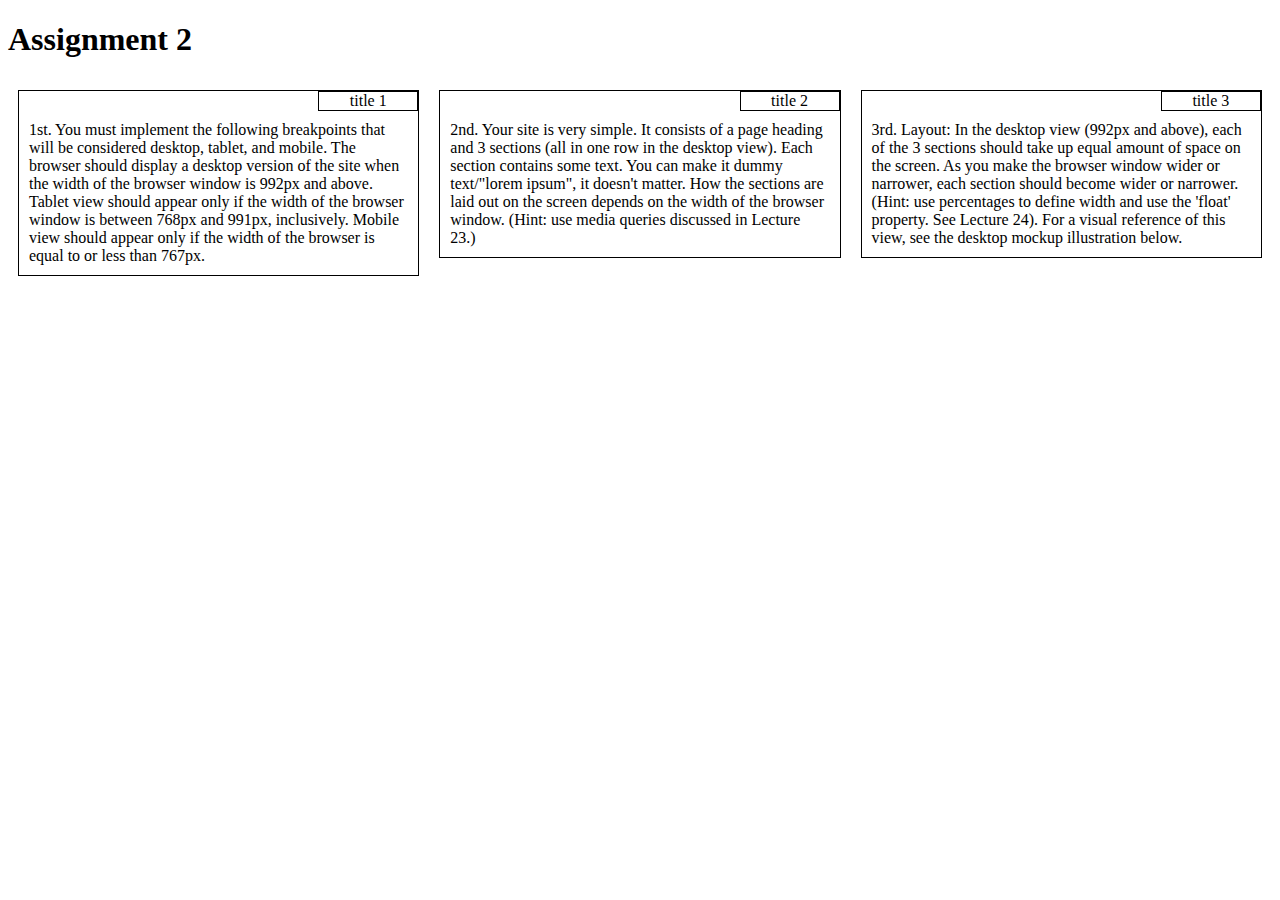
<file: module2-solution/index.html>
<!DOCTYPE html>
<html>
<head>
	<meta charset="utf-8">
	<meta name="viewport" content="width=device-width, initial-scale=1">
	<title>module 2 solution</title>
	<link rel="stylesheet" type="text/css" href="css/style.css">
</head>
<body>
<h1>Assignment 2</h1>
<section class="col-lg-4 col-md-6 col-sm-12">
	<div>
	<div class="title">title 1</div>
	1st. You must implement the following breakpoints that will be considered desktop, tablet, and mobile. The browser should display a desktop version of the site when the width of the browser window is 992px and above. Tablet view should appear only if the width of the browser window is between 768px and 991px, inclusively. Mobile view should appear only if the width of the browser is equal to or less than 767px.
	</div>
</section>
<section class="col-lg-4 col-md-6 col-sm-12">
	<div>
		<div class="title">title 2</div>
	2nd. Your site is very simple. It consists of a page heading and 3 sections (all in one row in the desktop view). Each section contains some text. You can make it dummy text/"lorem ipsum", it doesn't matter. How the sections are laid out on the screen depends on the width of the browser window. (Hint: use media queries discussed in Lecture 23.)
	</div>
</section>
<section class="col-lg-4 col-md-12 col-sm-12">
	<div>
		<div class="title">title 3</div>
	3rd. Layout: In the desktop view (992px and above), each of the 3 sections should take up equal amount of space on the screen. As you make the browser window wider or narrower, each section should become wider or narrower. (Hint: use percentages to define width and use the 'float' property. See Lecture 24). For a visual reference of this view, see the desktop mockup illustration below.
	</div>
</section>
</body>
</html>
</file>
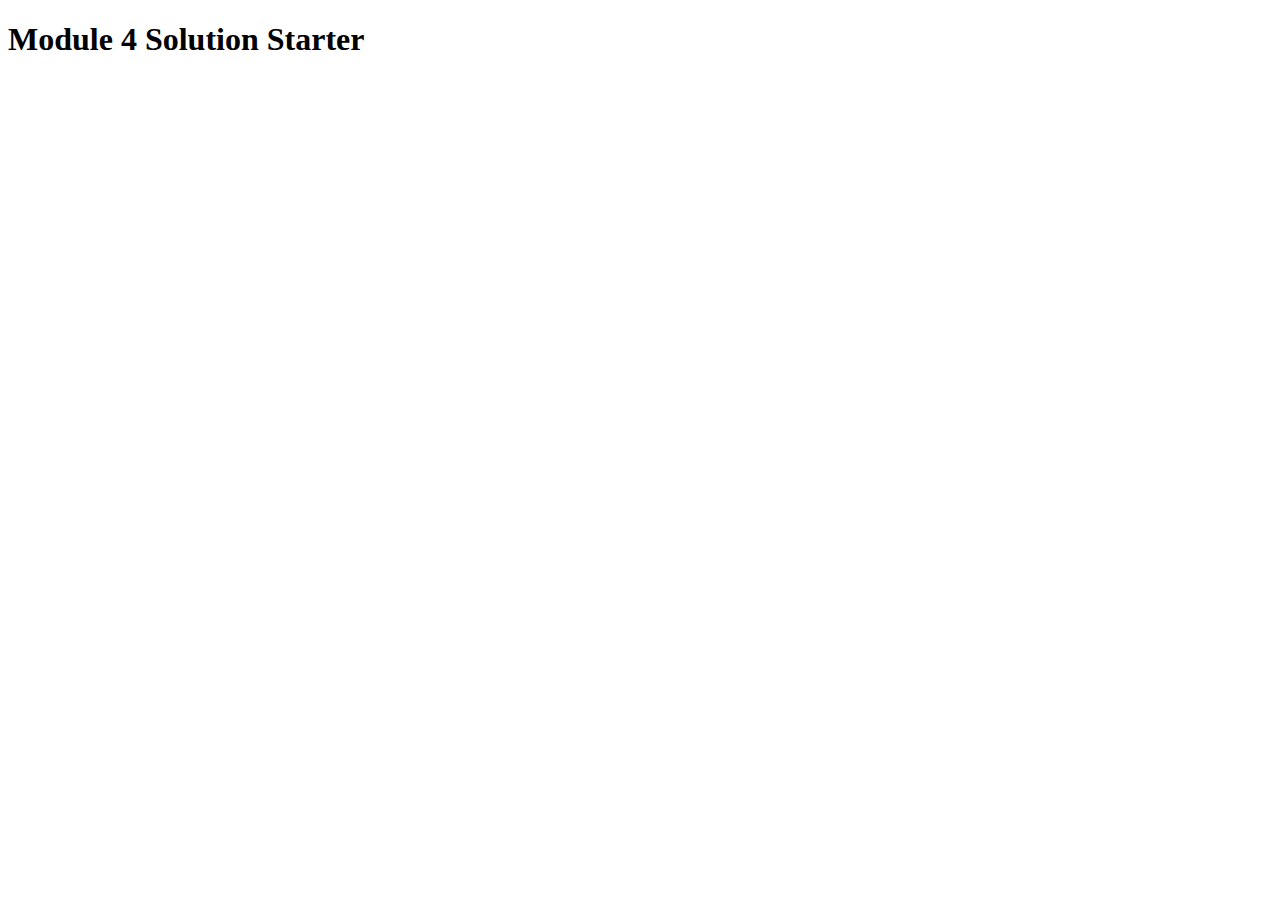
<file: module4-solution/index.html>
<!DOCTYPE html>
<html>
<head>
  <meta charset="utf-8">
  <title>Module 4 Solution Starter</title>
  <script>
    var names = []; // DO NOT REMOVE
  </script>
  <script src="SpeakHello.js"></script>
  <script src="SpeakGoodBye.js"></script>
  <script src="script.js"></script>
</head>
<body>
  <h1>Module 4 Solution Starter</h1>
</body>
</html>
</file>
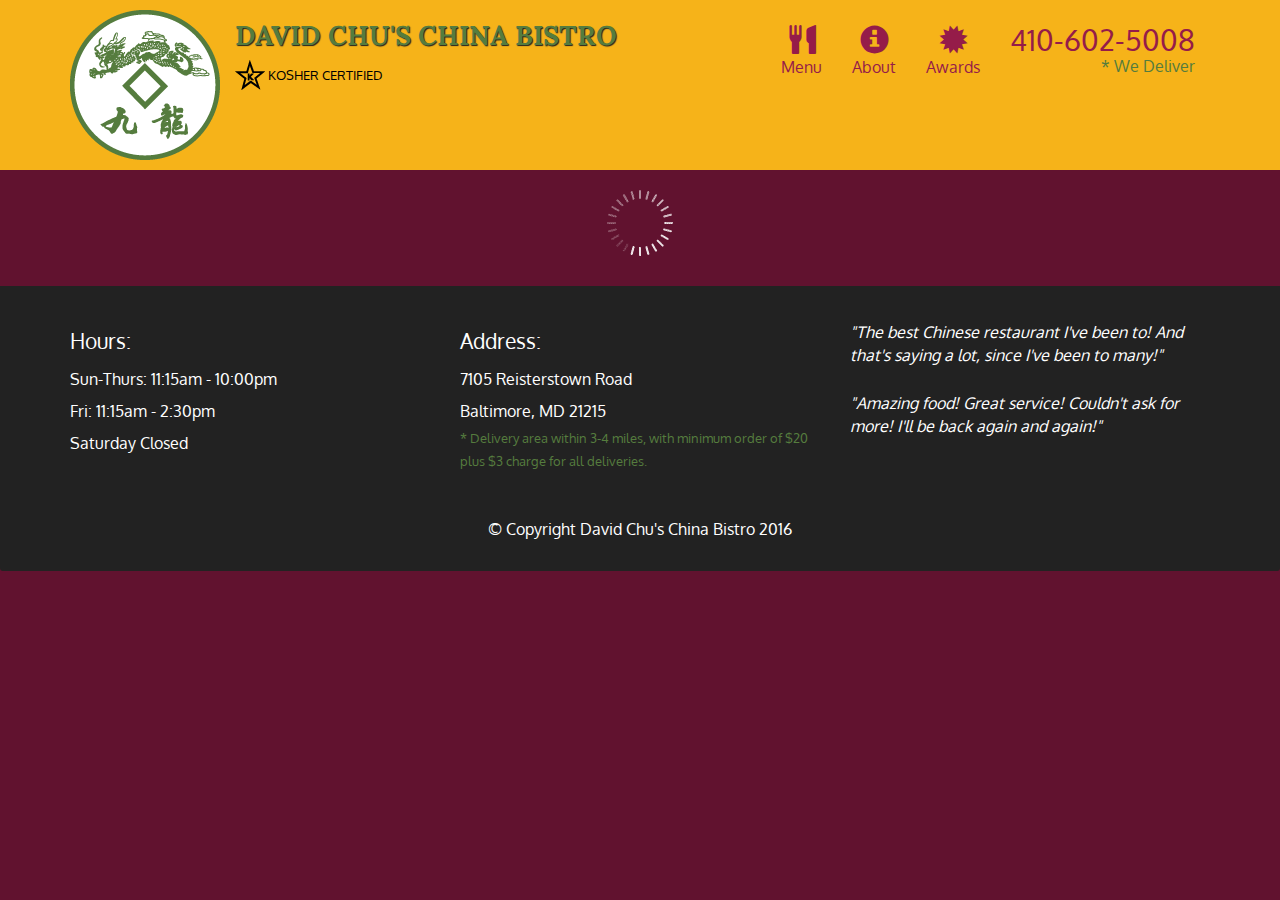
<file: module5-solution/index.html>
<!doctype html>
<html lang="en">
  <head>
    <meta charset="utf-8">
    <meta http-equiv="X-UA-Compatible" content="IE=edge">
    <meta name="viewport" content="width=device-width, initial-scale=1">
    <title>David Chu's China Bistro</title>
    <link rel="stylesheet" href="css/bootstrap.min.css">
    <link rel="stylesheet" href="css/styles.css">
    <link href='https://fonts.googleapis.com/css?family=Oxygen:400,300,700' rel='stylesheet' type='text/css'>
    <link href='https://fonts.googleapis.com/css?family=Lora' rel='stylesheet' type='text/css'>
  </head>
<body>
  <header>
    <nav id="header-nav" class="navbar navbar-default">
      <div class="container">
        <div class="navbar-header">
          <a href="index.html" class="pull-left visible-md visible-lg">
            <div id="logo-img" alt="Logo image"></div>
          </a>

          <div class="navbar-brand">
            <a href="index.html"><h1>David Chu's China Bistro</h1></a>
            <p>
              <img src="images/star-k-logo.png" alt="Kosher certification">
              <span>Kosher Certified</span>
            </p>
          </div>

          <button id="navbarToggle" type="button" class="navbar-toggle collapsed" data-toggle="collapse" data-target="#collapsable-nav" aria-expanded="false">
            <span class="sr-only">Toggle navigation</span>
            <span class="icon-bar"></span>
            <span class="icon-bar"></span>
            <span class="icon-bar"></span>
          </button>
        </div>
        
        <div id="collapsable-nav" class="collapse navbar-collapse">
           <ul id="nav-list" class="nav navbar-nav navbar-right">
            <li id="navHomeButton" class="visible-xs active">
              <a href="index.html">
                <span class="glyphicon glyphicon-home"></span> Home</a>
            </li>
            <li id="navMenuButton">
              <a href="#" onclick="$dc.loadMenuCategories();">
                <span class="glyphicon glyphicon-cutlery"></span><br class="hidden-xs"> Menu</a>
            </li>
            <li>
              <a href="#">
                <span class="glyphicon glyphicon-info-sign"></span><br class="hidden-xs"> About</a>
            </li>
            <li>
              <a href="#">
                <span class="glyphicon glyphicon-certificate"></span><br class="hidden-xs"> Awards</a>
            </li>
            <li id="phone" class="hidden-xs">
              <a href="tel:410-602-5008">
                <span>410-602-5008</span></a><div>* We Deliver</div>
            </li>
          </ul><!-- #nav-list -->
        </div><!-- .collapse .navbar-collapse -->
      </div><!-- .container -->
    </nav><!-- #header-nav -->
  </header>

  <div id="call-btn" class="visible-xs">
    <a class="btn" href="tel:410-602-5008">
    <span class="glyphicon glyphicon-earphone"></span>
    410-602-5008
    </a>
  </div>
  <div id="xs-deliver" class="text-center visible-xs">* We Deliver</div>

  <div id="main-content" class="container"></div>

  <footer class="panel-footer">
    <div class="container">
      <div class="row">
        <section id="hours" class="col-sm-4">
          <span>Hours:</span><br>
          Sun-Thurs: 11:15am - 10:00pm<br>
          Fri: 11:15am - 2:30pm<br>
          Saturday Closed
          <hr class="visible-xs">
        </section>
        <section id="address" class="col-sm-4">
          <span>Address:</span><br>
          7105 Reisterstown Road<br>
          Baltimore, MD 21215
          <p>* Delivery area within 3-4 miles, with minimum order of $20 plus $3 charge for all deliveries.</p>
          <hr class="visible-xs">
        </section>
        <section id="testimonials" class="col-sm-4">
          <p>"The best Chinese restaurant I've been to! And that's saying a lot, since I've been to many!"</p>
          <p>"Amazing food! Great service! Couldn't ask for more! I'll be back again and again!"</p>
        </section>
      </div>
      <div class="text-center">&copy; Copyright David Chu's China Bistro 2016</div>
    </div>
  </footer>

  <!-- jQuery (Bootstrap JS plugins depend on it) -->
  <script src="js/jquery-2.1.4.min.js"></script>
  <script src="js/bootstrap.min.js"></script>
  <script src="js/ajax-utils.js"></script>
  <script src="js/script.js"></script>
</body>
</html>
</file>
<file: module2-solution/css/style.css>
* {
  box-sizing: border-box;
}

section {
  /*padding: 10px;*/
}

section > div {
  position: relative;
  border: 1px solid black;
  margin: 10px;
  padding: 10px;
  padding-top: 30px;
}

div > div {
  position: absolute;
  width : 100px;
  top: 0px;
  right: 0px;
  border: 1px solid black;
  text-align: center;
}

@media (min-width: 992px) {
  .col-lg-1, .col-lg-2, .col-lg-3, .col-lg-4,
  .col-lg-5, .col-lg-6, .col-lg-7, .col-lg-8,
  .col-lg-9, .col-lg-10, .col-lg-11, .col-lg-12 {
    float: left;
  }
  .col-lg-1 {
    width: 8.33%;
  }
  .col-lg-2 {
    width: 16.66%;
  }
  .col-lg-3 {
    width: 25%;
  }
  .col-lg-4 {
    width: 33.33%;
  }
  .col-lg-5 {
    width: 41.66%;
  }
  .col-lg-6 {
    width: 50%;
  }
  .col-lg-7 {
    width: 58.33%;
  }
  .col-lg-8 {
    width: 66.66%;
  }
  .col-lg-9 {
    width: 74.99%;
  }
  .col-lg-10 {
    width: 83.33%;
  }
  .col-lg-11 {
    width: 91.66%;
  }
  .col-lg-12 {
    width: 100%;
  }
}

@media (min-width: 768px) and (max-width: 991px) {
  .col-md-1, .col-md-2, .col-md-3, .col-md-4, .col-md-5, .col-md-6, .col-md-7, .col-md-8, .col-md-9, .col-md-10, .col-md-11, .col-md-12 {
    float: left;
  }
  .col-md-1 {
    width: 8.33%;
  }
  .col-md-2 {
    width: 16.66%;
  }
  .col-md-3 {
    width: 25%;
  }
  .col-md-4 {
    width: 33.33%;
  }
  .col-md-5 {
    width: 41.66%;
  }
  .col-md-6 {
    width: 50%;
  }
  .col-md-7 {
    width: 58.33%;
  }
  .col-md-8 {
    width: 66.66%;
  }
  .col-md-9 {
    width: 74.99%;
  }
  .col-md-10 {
    width: 83.33%;
  }
  .col-md-11 {
    width: 91.66%;
  }
  .col-md-12 {
    width: 100%;
  }
}

@media (max-width: 767px) {
  .col-sm-1, .col-sm-2, .col-sm-3, .col-sm-4, .col-sm-5, .col-sm-6, .col-sm-7, .col-sm-8, .col-sm-9, .col-sm-10, .col-sm-11, .col-sm-12 {
    float: left;
  }
  .col-sm-1 {
    width: 8.33%;
  }
  .col-sm-2 {
    width: 16.66%;
  }
  .col-sm-3 {
    width: 25%;
  }
  .col-sm-4 {
    width: 33.33%;
  }
  .col-sm-5 {
    width: 41.66%;
  }
  .col-sm-6 {
    width: 50%;
  }
  .col-sm-7 {
    width: 58.33%;
  }
  .col-sm-8 {
    width: 66.66%;
  }
  .col-sm-9 {
    width: 74.99%;
  }
  .col-sm-10 {
    width: 83.33%;
  }
  .col-sm-11 {
    width: 91.66%;
  }
  .col-sm-12 {
    width: 100%;
  }
}
</file>
<file: module5-solution/css/styles.css>
body {
  font-size: 16px;
  color: #fff;
  background-color: #61122f;
  font-family: 'Oxygen', sans-serif;
}

/** HEADER **/
#header-nav {
  background-color: #f6b319;
  border-radius: 0;
  border: 0;
}

#logo-img {
  background: url('../images/restaurant-logo_large.png') no-repeat;
  width: 150px;
  height: 150px;
  margin: 10px 15px 10px 0;
}

.navbar-brand {
  padding-top: 25px;
}
.navbar-brand h1 { /* Restaurant name */
  font-family: 'Lora', serif;
  color: #557c3e;
  font-size: 1.5em;
  text-transform: uppercase;
  font-weight: bold;
  text-shadow: 1px 1px 1px #222;
  margin-top: 0;
  margin-bottom: 0;
  line-height: .75;
}
.navbar-brand a:hover, .navbar-brand a:focus {
  text-decoration: none;
}
.navbar-brand p { /* Kosher cert */
  color: #000;
  text-transform: uppercase;
  font-size: .7em;
  margin-top: 15px;
}
.navbar-brand p span { /* Star-K */
  vertical-align: middle;
}

#nav-list {
  margin-top: 10px;
}
#nav-list a {
  color: #951C49;
  text-align: center;
}
#nav-list a:hover {
  background: #E7E7E7;
}
#nav-list a span {
  font-size: 1.8em;
}

#phone {
  margin-top: 5px;
}
#phone a { /* Phone number */
  text-align: right;
  padding-bottom: 0;
}
#phone div { /* We Deliver */
  color: #557c3e;
  text-align: right;
  padding-right: 15px;
}

.navbar-header button.navbar-toggle, .navbar-header .icon-bar {
  border: 1px solid #61122f;
}
.navbar-header button.navbar-toggle {
  clear: both;
  margin-top: -30px;
}
/* END HEADER */

/* FOOTER */
.panel-footer {
  margin-top: 30px;
  padding-top: 35px;
  padding-bottom: 30px;
  background-color: #222;
  border-top: 0;
}
.panel-footer div.row {
  margin-bottom: 35px;
}
#hours, #address {
  line-height: 2;
}
#hours > span, #address > span {
  font-size: 1.3em;
}
#address p {
  color: #557c3e;
  font-size: .8em;
  line-height: 1.8;
}
#testimonials {
  font-style: italic;
}
#testimonials p:nth-child(2) {
  margin-top: 25px;
}
/* END FOOTER */



/* HOME PAGE */
.container .jumbotron {
  box-shadow: 0 0 50px #3F0C1F;
  border: 2px solid #3F0C1F;
}

#menu-tile, #specials-tile, #map-tile {
  height: 250px;
  width: 100%;
  margin-bottom: 15px;
  position: relative;
  border: 2px solid #3F0C1F;
  overflow: hidden;
}
#menu-tile:hover, #specials-tile:hover, #map-tile:hover {
  box-shadow: 0 1px 5px 1px #cccccc;
}
#menu-tile {
  background: url('../images/menu-tile.jpg') no-repeat;
  background-position: center;
}
#specials-tile {
  background: url('../images/specials-tile.jpg') no-repeat;
  background-position: center;
}
#menu-tile span, #specials-tile span, #map-tile span {
  position: absolute;
  bottom: 0;
  right: 0;
  width: 100%;
  text-align: center;
  font-size: 1.6em;
  text-transform: uppercase;
  background-color: #000;
  color: #fff;
  opacity: .8;
}
/* END HOME PAGE */

/* MENU CATEGORIES PAGE */
.category-tile { 
  position: relative;
  border: 2px solid #3F0C1F;
  overflow: hidden;
  width: 200px;
  height: 200px;
  margin: 0 auto 15px;
}
.category-tile span {
  position: absolute;
  bottom: 0;
  right: 0;
  width: 100%;
  text-align: center;
  font-size: 1.2em;
  text-transform: uppercase;
  background-color: #000;
  color: #fff;
  opacity: .8;
}
.category-tile:hover {
  box-shadow: 0 1px 5px 1px #cccccc;
}

#menu-categories-title + div {
  margin-bottom: 50px;
}
/* END MENU CATEGORIES PAGE */

/* SINGLE CATEGORY PAGE */
.menu-item-tile {
  margin-bottom: 25px;
}
.menu-item-tile hr {
  width: 80%;
}
.menu-item-tile .menu-item-price {
  font-size: 1.1em;
  text-align: right;
  margin-top: -15px;
  margin-right: -15px;
}
.menu-item-tile .menu-item-price span {
  font-size: .6em;
}
.menu-item-photo {
  position: relative;
  border: 2px solid #3F0C1F; 
  overflow: hidden;
  padding: 0;
  margin-right: -15px;
  margin-left: auto;
  margin-bottom: 20px;
  max-width: 250px;
}
.menu-item-photo div {
  position: absolute;
  bottom: 0;
  right: 0;
  width: 80px;
  background-color: #557c3e;
  text-align: center;
}
.menu-item-description {
  padding-right: 30px;
}
h3.menu-item-title {
  margin: 0 0 10px;
}
.menu-item-details {
  font-size: .9em;
  font-style: italic;
}
/* END SINGLE CATEGORY PAGE */


/********** Large devices only **********/
@media (min-width: 1200px) {
  .container .jumbotron {
    background: url('../images/jumbotron_1200.jpg') no-repeat;
    height: 675px;
  }
}

/********** Medium devices only **********/
@media (min-width: 992px) and (max-width: 1199px) {
  /* Header */
  #logo-img {
    background: url('../images/restaurant-logo_medium.png') no-repeat;
    width: 100px;
    height: 100px;
    margin: 5px 5px 5px 0;
  }
  /* End Header */

  /* Home Page */
  .container .jumbotron {
    background: url('../images/jumbotron_992.jpg') no-repeat;
    height: 558px;
  }
  /* End Home Page */
}

/********** Small devices only **********/
@media (min-width: 768px) and (max-width: 991px) {
  /* Home Page */
  .container .jumbotron {
    background: url('../images/jumbotron_768.jpg') no-repeat;
    height: 432px;
  }
  /* End Home Page */
}

/********** Extra small devices only **********/
@media (max-width: 767px) {
  /* Header */
  .navbar-brand {
    padding-top: 10px;
    height: 80px;
  }
  .navbar-brand h1 { /* Restaurant name */
    padding-top: 10px;
    font-size: 5vw; /* 1vw = 1% of viewport width */
  }
  .navbar-brand p { /* Kosher cert */
    font-size: .6em;
    margin-top: 12px;
  }
  .navbar-brand p img { /* Star-K */
    height: 20px;
  }

  #collapsable-nav a { /* Collapsed nav menu text */
    font-size: 1.2em;
  }
  #collapsable-nav a span { /* Collapsed nav menu glyph */
    font-size: 1em;
    margin-right: 5px;
  }

  #call-btn > a {
    font-size: 1.5em;
    display: block;
    margin: 0 20px;
    padding: 10px;
    border: 2px solid #fff;
    background-color: #f6b319;
    color: #951c49;
  }
  #xs-deliver {
    margin-top: 5px;
    font-size: .7em;
    letter-spacing: .1em;
    text-transform: uppercase;
  }
  /* End Header */

  /* Footer */
  .panel-footer section {
    margin-bottom: 30px;
    text-align: center;
  }
  .panel-footer section:nth-child(3) {
    margin-bottom: 0; /* margin already exists on the whole row */
  }
  .panel-footer section hr {
    width: 50%;
  }
  /* End Footer */

  /* Home Page */
  .container .jumbotron {
    margin-top: 30px;
    padding: 0;
  }
  #menu-tile, #specials-tile {
    width: 360px;
    margin: 0 auto 15px;
  }

  .menu-item-photo {
    margin-right: auto;
  }
  .menu-item-tile .menu-item-price {
    text-align: center;
  }
  .menu-item-description {
    text-align: center;;
  }
}


/********** Super extra small devices Only :-) (e.g., iPhone 4) **********/
@media (max-width: 479px) {
  /* Header */
  .navbar-brand h1 { /* Restaurant name */
    padding-top: 5px;
    font-size: 6vw;
  }
  /* End Header */
  
  /* Home page */
  #menu-tile, #specials-tile {
    width: 280px;
    margin: 0 auto 15px;
  }

  .col-xxs-12 {
    position: relative;
    min-height: 1px;
    padding-right: 15px;
    padding-left: 15px;
    float: left;
    width: 100%;
  }
}
</file>
